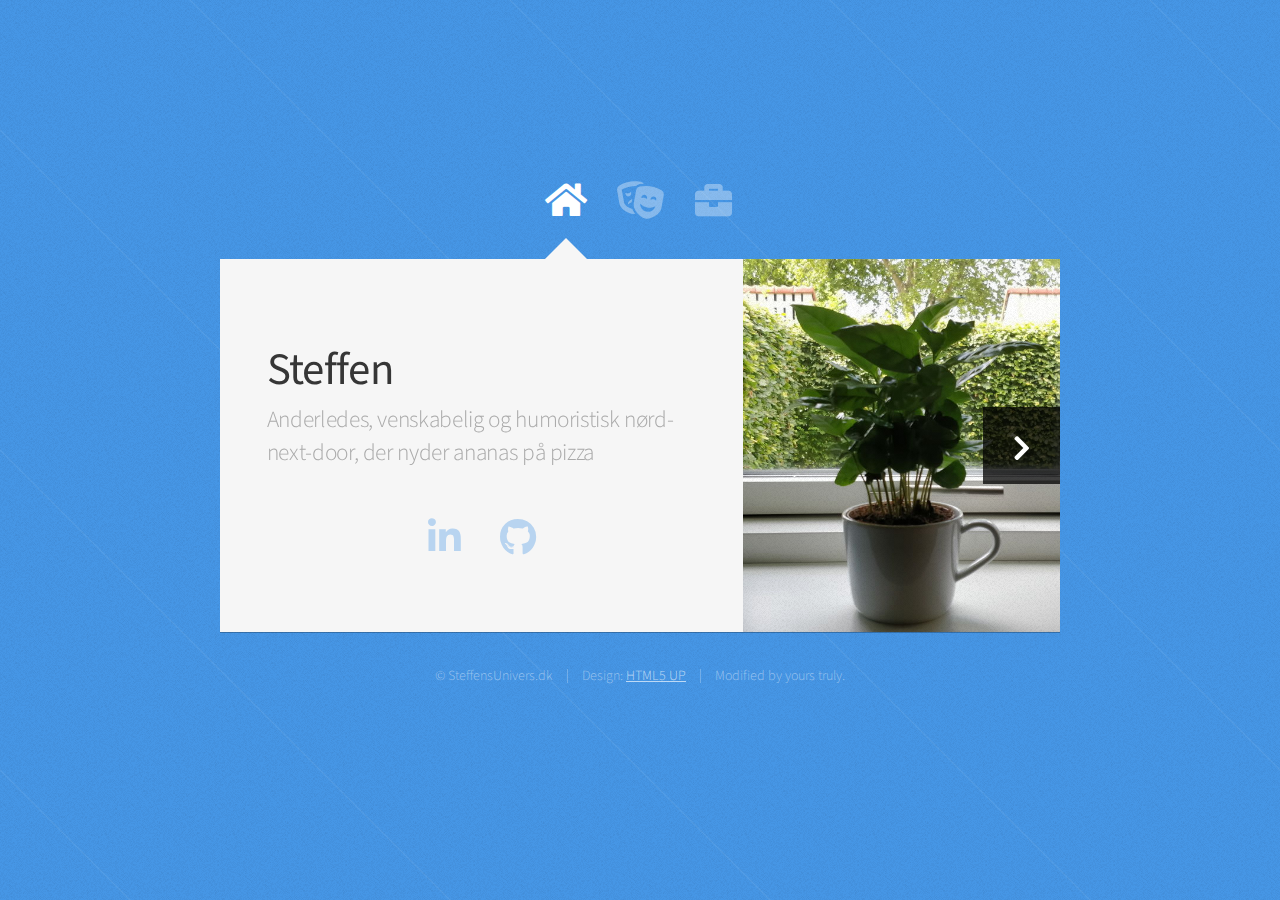
<file: index.html>
<!DOCTYPE HTML>
<!--
	Astral by HTML5 UP
	html5up.net | @ajlkn
	Free for personal and commercial use under the CCA 3.0 license (html5up.net/license)
-->
<html>
	<head>
		<title>Steffens Univers</title>
		<meta charset="utf-8" />
		<meta name="viewport" content="width=device-width, initial-scale=1, user-scalable=no" />
		<link rel="stylesheet" href="assets/css/main.css" />
		<noscript><link rel="stylesheet" href="assets/css/noscript.css" /></noscript>
		<style type="text/css" media="print">
			div.pagebreak {
			  page-break-after: always;
			  position:relative;
			}
			div.section {
				page-break-inside: avoid;
			}
		</style>
	</head>
	<body class="is-preload">

		<!-- Wrapper-->
			<div id="wrapper">

				<!-- Nav -->
					<nav id="nav">
						<a href="#home" class="icon solid fa-home"><span>Hjem</span></a>
						<a href="#interests" class="icon solid fa-theater-masks"><span>Interesser</span></a>
						<a href="#resume" class="icon solid fa-briefcase"><span>CV</span></a>
					</nav>

				<!-- Main -->
					<div id="main">

						<!-- Me -->
							<article id="home" class="panel intro">
								<header>
									<h1>Steffen</h1>
									<p>Anderledes, venskabelig og humoristisk nørd-next-door, der nyder ananas på pizza</p>
									<div id="socials">
										<a href="https://www.linkedin.com/in/steffen--nielsen/" class="icon brands fa-linkedin-in" target="_blank" rel="noopener noreferrer"><span>LinkedIn</span></a>
										<a href="https://github.com/Blazeflack" class="icon brands fa-github" target="_blank" rel="noopener noreferrer"><span>GitHub</span></a>
									</div>
								</header>
								<a href="#interests" class="jumplink pic">
									<span class="arrow icon solid fa-chevron-right"><span>Se mine interesser</span></span>
									<img src="images/coffeeplant.jpg" alt="" />
								</a>
							</article>

						<!-- Interests -->
							<article id="interests" class="panel">
								<header>
									<h2>Interesser / Hobbier</h2>
								</header>
								<p>
									I min ungdom blev meget af tiden brugt foran computeren. Det gør den egentlig også i dag,
									men nu er mit arbejde ansvarlig for en god bid. Når jeg ikke har travlt med at få firkantede øjne,
									nyder jeg bl.a. at lytte til musik, særligt fra den åbenlyst bedste periode i 90'erne, eller også diskuterer jeg med min kat.
								</p>
								<section>
									<h3>Kultur <i class="icon solid fa-theater-masks"></i></h3>
									<p>
										Som tidligere nævnt er jeg glad for musik (jeg er så unik!), og jeg elsker at se stand-up comedy.
										Jeg er ikke typen der går til vilde koncerter, men jeg er for nylig begyndt at tage til live-shows med stand-up comedy.
										Min forståelse for humor er til den mørke side, og det bliver hurtigt interessant hvis komikeren er provokerende og tankevækkende.
									</p>
									<p>
										Det er ikke utænkeligt at jeg kan lokkes med på et museum, dog skal der være andet end malerier at kigge på. Ellers er en tur i Zoo eller en gåtur på de milde dage ret lækre.
									</p>
								</section>
								<section>
									<h3>Spil / Gaming <i class="icon solid fa-dice"></i></h3>
									<p>
										Jeg nyder både analoge og digitale former for spil (altså brætspil/kort og computer), dog skal det helst være for at være social med venner og familie.
										Multiplayer og co-op er lige min kop te, og helst inden for genrerne fantasy, survival eller horror. Kampspil og fifa siger mig intet.
									</p>
									<p>
										I min ungdom begyndte jeg at spille World of Warcraft, hvilket endte med at blive en hobby der hang ved i omkring 7 år.
										Det var i den forbindelse jeg begyndte at interessere mig for programmering, og startede med at lave mine egne modifikationer til WoW.
										Jeg blev en del af et community (<a href="https://tukui.org" target="_blank" rel="noopener noreferrer">tukui.org</a> <i class="icon solid fa-external-link-alt"></i>) centreret omkring disse former for modifikationer, hvor jeg var co-administrator i nogle år, indtil jeg valgte at træde tilbage i år 2021.
									</p>
								</section>
								<section>
									<h3>Webudvikling <i class="icon solid fa-code"></i></h3>
									<p>
										Samtidig med min interesse for programmering manifesterede sig, begyndte jeg også at lege med meget simpel webudvikling i HTML og CSS. Det var en interesse jeg fik lov at omdanne til reelt arbejde lidt senere i livet, men efter et års tid fandt jeg en ny kurs. Jeg nyder dog stadig at rode med opsætning og modifikation af hjemmesider, eksempelvis denne hjemmeside du sidder og læser på lige nu.
									</p>
								</section>
								<section>
									<h3>Manga / Anime <i class="icon fa-laugh-wink"></i></h3>
									<p>
										Jep, du læser rigtigt. Jeg er en af <strong>den</strong> type personer. Jeg foretrækker genrerne slice-of-life, romance og comedy.
									</p>
								</section>
							</article>

						<!-- Resume -->
							<article id="resume" class="panel">
								<div id="printarea" class="container">
									<!--about me section-->
									<div class="about-section">
										<div class="about-image">
											 <img src="images/profil_500x500.jpg" width="150" height="150" />
										</div>
										<div class="about-name">
											<span>Steffen</span>
											<span>Nielsen</span>
										</div>
										<div class="about-position">
											Seniorassistent
										</div>
										<div class="about-contacts">
											<!--social links-->
											<ul class="about-contacts-list">

												<li>
													<a href="https://linkedin.com/in/steffen--nielsen/" target="_blank">
														<i class="fab fa-linkedin" aria-hidden="true"></i><span class="phone-label">steffen--nielsen</span>
													</a>
												</li>

											</ul>
											<!--/social links-->
											<div></div>
											<!--address and phone-->
											<ul class="about-contacts-list about-phone-address">

												<!-- <li> -->
													<!-- <a href="tel:"> -->
														<!-- <i class="fa fa-phone" aria-hidden="true"></i> -->
														<!-- <span class="phone-label"></span> -->
													<!-- </a> -->
												<!-- </li> -->

												<li>
													<a href="mailto:hejsa@steffensunivers.dk">
														<i class="icon solid fa-envelope" aria-hidden="true"></i>
														<span class="phone-label">hejsa@steffensunivers.dk</span>
													</a>
												</li>

												<li>
													<a href="https://goo.gl/maps/QDuQfGTsj5uTiVjd7" target="_blank">
														<i class="icon solid fa-map-marker-alt" aria-hidden="true"></i>
														<span class="phone-label">Odense SØ</span>
													</a>
												</li>

											</ul>
											<!--/address and phone-->
										</div>

										<!--about description-->
										<div class="about-description">
											<p>
												Teknisk og administrativ blæksprutte med et særligt fokus på analyse og optimering af processer og arbejdsgange.
											</p>
										</div>
										<!--/about description-->
									</div>
									<!--/about me section-->

									<!--resume sections-->
									<div class="resume-sections">

										<div class="section profil">

											<div class="section-icon pull-left"><i class="icon solid fa-file-alt" aria-hidden="true"></i></div>
											<h2 class="section-title pull-left">Profil</h2>
											<div class="clearfix"></div>

											<!--text section-->

											<div class="section-text-content ">
												<div class="section-text-content-inside">
													<div class="subsection-main-ui subsection-main-text pull-left">
														<div class="section-timeline section-timeline-default"></div>
														<div>
															<p>Detaljeorienteret ung mand, der nyder at arbejde med tekniske og administrative opgaver.&nbsp;Ansvarsfuld, opsøgende og nyder at blive udfordret på mine evner.</p>
															<p>Får et kick ud af at kunne "sætte et hak" ud for en opgave der er løst til fuld tilfredshed.</p>
															<p>Gennem arbejde og hobbyprojekter, haft mulighed for at forfine evner inden for analyse, samt problemsøgning- og løsning, mens der holdes fokus på brugeren/kunden.</p>
														</div>
													</div>
													<div class="clearfix"></div>
												</div>
											</div>
										</div>

										<div class="section uddannelse">

											<div class="section-icon pull-left"><i class="icon solid fa-graduation-cap" aria-hidden="true"></i></div>
											<h2 class="section-title pull-left">Uddannelse</h2>
											<div class="clearfix"></div>

											<div class="section-education-content">
												<div class="section-timeline"></div>

												<div class="section-education-content-inside">
													<div class="section-timeline-time"></div>
													<div class="subsection-education-main-ui pull-left">
														<p class="subsection-dates">
															<span>Oktober 2021</span>
														</p>
														<p class="subsection-name-info">Kursus i Servicedesign af UX Campus.</p>
													</div>
													<div class="clearfix"></div>
												</div>

												<div class="section-education-content-inside">
													<div class="section-timeline-time"></div>
													<div class="subsection-education-main-ui pull-left">
														<p class="subsection-dates">
															<span>August 2013</span> -
															<!-- end_time_present -->

															<span>Juni 2014</span>

														</p>
														<p class="subsection-name-info">VUC Storstrøm / Matematik B<br>12 mdtl. & 10 skr.</p>
													</div>
													<div class="clearfix"></div>
												</div>

											</div>
										</div>

										<div class="pagebreak"></div>

										<div class="section erfaring">

											<div class="section-icon pull-left"><i class="icon solid fa-file" aria-hidden="true"></i></div>
											<h2 class="section-title pull-left">Erhvervserfaring</h2>
											<div class="clearfix"></div>

											<div class="section-education-content">
												<div class="section-timeline"></div>

												<div class="section-education-content-inside">
													<div class="section-timeline-time"></div>
													<div class="subsection-main-ui pull-left">
														<p class="subsection-dates">
															<span>Oktober 2021</span> -
															<!-- end_time_present -->

															<span>Nuværende</span>

														</p>
														<p class="subsection-name-info">Energinet, ServiceDesk</p>
													</div>
													<div class="subsection-content-ui pull-left">
														<div class="subsection-text-content">
															<p class="subsection-name">Seniorassistent</p>
															<p class="subsection-about">Opgaver omfatter hovedsageligt analyse og optimering af processer, med særligt fokus på brugeroplevelser i Energinet's Service Desk. Ansvarsområder omfatter fortsat også on/off-boarding og håndtering af mobile enheder samt drift og support af medarbejderbredbånd.</p>

															<p class="subsection-name-info"><a href="https://energinet.dk"><i class="icon solid fa-external-link-alt" aria-hidden="true"></i><span>energinet.dk</span></a></p>

														</div>
													</div>
													<div class="clearfix"></div>
												</div>
												
												<div class="section-education-content-inside">
													<div class="section-timeline-time"></div>
													<div class="subsection-main-ui pull-left">
														<p class="subsection-dates">
															<span>Februar 2020</span> -
															<!-- end_time_present -->

															<span>Oktober 2021</span>

														</p>
														<p class="subsection-name-info">Energinet, ServiceDesk</p>
													</div>
													<div class="subsection-content-ui pull-left">
														<div class="subsection-text-content">
															<p class="subsection-name">IT-Supporter</p>
															<p class="subsection-about">Opgaver med fokus på analyse og optimering af processer og arbejdsgange, samt strukturering og kvalitetssikring af data. Medvirkende i mindre grad i daglig support, samt on- og offboarding af medarbejdere. Fortsat ansvarlig for drift og support af medarbejderbredbånd, samt kontrol og analyse af fakturaer.</p>

															<p class="subsection-name-info"><a href="https://energinet.dk"><i class="icon solid fa-external-link-alt" aria-hidden="true"></i><span>energinet.dk</span></a></p>

														</div>
													</div>
													<div class="clearfix"></div>
												</div>

												<div class="section-education-content-inside">
													<div class="section-timeline-time"></div>
													<div class="subsection-main-ui pull-left">
														<p class="subsection-dates">
															<span>Marts 2019</span> -
															<!-- end_time_present -->

															<span>Februar 2020</span>

														</p>
														<p class="subsection-name-info">Energinet, ServiceDesk</p>
													</div>
													<div class="subsection-content-ui pull-left">
														<div class="subsection-text-content">
															<p class="subsection-name">Administrativ Medarbejder</p>
															<p class="subsection-about">Ansvarlig for håndtering af SAP-roller til medarbejdere, medansvarlig for administrering af telefoni og medarbejderbredbånd. Har medvirket til at optimere arbejdsprocesser, samt projekt om optimering af asset management for mobile enheder i ServiceNow. Har jævnlight indsamlet, analyseret og visualiseret data inden for telefoni og medarbejderbredbånd, samt udført kontrol på disse data. Ansvarlig for kontrol og godkendelse af fakturaer for medarbejderbredbånd.</p>

															<p class="subsection-name-info"><a href="https://energinet.dk"><i class="icon solid fa-external-link-alt" aria-hidden="true"></i><span>energinet.dk</span></a></p>

														</div>
													</div>
													<div class="clearfix"></div>
												</div>

												<div class="section-education-content-inside">
													<div class="section-timeline-time"></div>
													<div class="subsection-main-ui pull-left">
														<p class="subsection-dates">
															<span>April 2018</span> -
															<!-- end_time_present -->

															<span>Februar 2019</span>

														</p>
														<p class="subsection-name-info">Bureau Kraken</p>
													</div>
													<div class="subsection-content-ui pull-left">
														<div class="subsection-text-content">
															<p class="subsection-name">Tech &amp; Operations Coordinator</p>
															<p class="subsection-about">Udførte webudvikling og implementering, samt service og kontakt til kunder i forbindelse med udførelsen af deres website. Jeg opnåede erfaring inden for diverse CMS og Ecommerce platforme, samt Google Analytics og HubSpot CRM.</p>

															<del><p class="subsection-name-info"><a href="https://bureaukraken.dk"><i class="icon solid fa-external-link-alt" aria-hidden="true"></i><span>bureaukraken.dk</span></a></p></del>

														</div>
													</div>
													<div class="clearfix"></div>
												</div>

												<div class="section-education-content-inside">
													<div class="section-timeline-time"></div>
													<div class="subsection-main-ui pull-left">
														<p class="subsection-dates">
															<span>Juni 2017</span> -
															<!-- end_time_present -->

															<span>Marts 2018</span>

														</p>
														<p class="subsection-name-info">Bureau Kraken</p>
													</div>
													<div class="subsection-content-ui pull-left">
														<div class="subsection-text-content">
															<p class="subsection-name">Erhvervspraktikant</p>
															<p class="subsection-about">Udførte søgemaskine-optimering samt data-analyse i Google Analytics. Lettere webudvikling i Grav CMS.</p>

															<del><p class="subsection-name-info"><a href="https://bureaukraken.dk"><i class="icon solid fa-external-link-alt" aria-hidden="true"></i><span>bureaukraken.dk</span></a></p></del>

														</div>
													</div>
													<div class="clearfix"></div>
												</div>

											</div>
										</div>

										<div class="section sprog">

											<div class="section-icon pull-left"><i class="icon solid fa-comments" aria-hidden="true"></i></div>
											<h2 class="section-title pull-left">Sprog</h2>
											<div class="clearfix"></div>

											<div class="section-skillset-content">
												<div class="section-skillset-content-inside">
													<div class="subsection-main-ui pull-left">
														<div class="section-timeline section-timeline-short"></div>
														<p class="subsection-about">
															Sprog har aldrig været min store interesse. Dog er jeg stærk i engelsk, og vil meget gerne lære japansk.
														</p>
													</div>
													<div class="subsection-content-ui pull-left">

														<div class="skill-entity">
															<p class="subsection-timeline-title subsection-timeline-title-bar">Dansk</p>
															<div class="skill-bar">
																<div class="skill-bar-indicator" style="width: 100%;"></div>
															</div>
														</div>

														<div class="skill-entity">
															<p class="subsection-timeline-title subsection-timeline-title-bar">Engelsk</p>
															<div class="skill-bar">
																<div class="skill-bar-indicator" style="width: 75%;"></div>
															</div>
														</div>

														<div class="skill-entity">
															<p class="subsection-timeline-title subsection-timeline-title-bar">Tysk</p>
															<div class="skill-bar">
																<div class="skill-bar-indicator" style="width: 15%;"></div>
															</div>
														</div>
													</div>
													<div class="clearfix"></div>
												</div>
											</div>
										</div>

										<div class="section kompetencer">

											<div class="section-icon pull-left"><i class="icon solid fa-thumbs-up" aria-hidden="true"></i></div>
											<h2 class="section-title pull-left">Personlige kompetencer</h2>
											<div class="clearfix"></div>

											<div class="section-skillset-content">
												<div class="section-skillset-content-inside">
													<div class="subsection-main-ui pull-left">
														<div class="section-timeline section-timeline-short"></div>
														<p class="subsection-about">
															Mine vigtigste kompetencer kommer til udtryk hver eneste dag. Om det gælder det helt særlige touch på et færdigt produkt, eller at knokle ekstra hårdt for at nå deadline, så vil jeg altid gå det i møde med et positivt udgangspunkt og højt humør.
														</p>
													</div>
													<div class="subsection-content-ui pull-left">
														<ul class="interests-list">
															<li>Detaljeorienteret</li>
															<li>Ansvarsfuld</li>
															<li>Optimistisk</li>
															<li>Lærenem</li>
															<li>Nysgerrig</li>
															<li>Undersøgende</li>
															<li>Omstillingsparat</li>
														</ul>
													</div>
													<div class="clearfix"></div>
												</div>
											</div>
										</div>

										<div class="section kvalifikationer">

											<div class="section-icon pull-left"><i class="icon solid fa-chart-bar" aria-hidden="true"></i></div>
											<h2 class="section-title pull-left">Kvalifikationer</h2>
											<div class="clearfix"></div>

											<div class="section-skillset-content">
												<div class="section-skillset-content-inside">
													<div class="subsection-main-ui pull-left">
														<div class="section-timeline section-timeline-short"></div>
														<p class="subsection-about">
															Når det kommer til IT og tekniske emner, er jeg meget lærenem. Jeg er udforskende, og formår derved at sætte mig grundigt ind i et givent emne.
														</p>
													</div>
													<div class="subsection-content-ui pull-left">
														<ul class="interests-list">
															<li>Erfaring med Office pakken (særligt Excel)</li>
															<li>Erfaring med ServiceNow</li>
															<li>Erfaring med SAP</li>
															<li>Programmering (HTML/CSS/Lua)</li>
															<li>Analyse og Optimering</li>
															<li>Administration</li>
															<li>Kundeservice</li>
														</ul>
													</div>
													<div class="clearfix"></div>
												</div>
											</div>
										</div>

										<div class="section">

											<div class="section-icon pull-left"><i class="icon solid fa-heart" aria-hidden="true"></i></div>
											<h2 class="section-title pull-left">Interesser</h2>
											<div class="clearfix"></div>

											<div class="section-skillset-content">
												<div class="section-skillset-content-inside">
													<div class="subsection-main-ui pull-left">
														<div class="section-timeline section-timeline-short"></div>
														<p class="subsection-about">
															Jeg har altid interesseret mig for IT, web og gaming. Senere hen er der kommet yderligere nørdede interesser til.
														</p>
													</div>
													<div class="subsection-content-ui pull-left">
														<ul class="interests-list">
															<li>Programmering</li>
															<li>Webudvikling</li>
															<li>Webdesign</li>
															<li>Politik</li>
															<li>Gaming</li>
															<li>Anime / Manga</li>
															<li>V-Tubers</li>
														</ul>
													</div>
													<div class="clearfix"></div>
												</div>
											</div>
										</div>

										<div class="section frivillig">

											<div class="section-icon pull-left"><i class="icon solid fa-file" aria-hidden="true"></i></div>
											<h2 class="section-title pull-left">Frivilligt Arbejde</h2>
											<div class="clearfix"></div>

											<div class="section-education-content">
												<div class="section-timeline"></div>

												<div class="section-education-content-inside">
													<div class="section-timeline-time"></div>
													<div class="subsection-main-ui pull-left">
														<p class="subsection-dates">
															<span>Juli 2017</span> -
															<!-- end_time_present -->

															<span>November 2021</span>

														</p>
														<p class="subsection-name-info">Tukui - Online Fællesskab</p>
													</div>
													<div class="subsection-content-ui pull-left">
														<div class="subsection-text-content">
															<p class="subsection-name">Administrator</p>
															<p class="subsection-about">Efter en episode gjorde at vores website blev fuldstændig udryddet, hjalp jeg med at genopbygge det fra bunden. I den forbindelse blev jeg forfremmet til administrator. Jeg varetager stadig de samme opgaver som tidligere, men har nu også mulighed for at træde til hvis der er behov for hjælp bag scenen.</p>

															<p class="subsection-name-info"><a href="https://tukui.org"><i class="icon solid fa-external-link-alt" aria-hidden="true"></i><span>tukui.org</span></a></p>

														</div>
													</div>
													<div class="clearfix"></div>
												</div>

												<div class="section-education-content-inside">
													<div class="section-timeline-time"></div>
													<div class="subsection-main-ui pull-left">
														<p class="subsection-dates">
															<span>Januar 2012</span> -
															<!-- end_time_present -->

															<span>Juni 2017</span>

														</p>
														<p class="subsection-name-info">Tukui - Online Fællesskab</p>
													</div>
													<div class="subsection-content-ui pull-left">
														<div class="subsection-text-content">
															<p class="subsection-name">Moderator</p>
															<p class="subsection-about">Jeg startede som officiel moderator efter at have været en del af fællesskabet og hjulpet til i en del år. Det handlede hovedsageligt om at vedligeholde forum, samt svare på spørgsmål og yde hjælp til brugere. Her opnåede jeg erfaring med kundesupport samt problemsøgning- og løsning.</p>

															<p class="subsection-name-info"><a href="https://tukui.org"><i class="icon solid fa-external-link-alt" aria-hidden="true"></i><span>tukui.org</span></a></p>

														</div>
													</div>
													<div class="clearfix"></div>
												</div>

											</div>
										</div>

										<div class="section referencer">

											<div class="section-icon pull-left"><i class="icon solid fa-user" aria-hidden="true"></i></div>
											<h2 class="section-title pull-left">Referencer</h2>
											<div class="clearfix"></div>

											<div class="section-portfolio-content">
												<div class="section-timeline"></div>

												<div class="section-portfolio-content-inside">
													<div class="section-timeline-time"></div>
													<div class="subsection-main-ui pull-left">
														<p class="subsection-timeline-title">Henrik Lauridsen</p>
														<div class="subsection-about subsection-text-content subsection-text-content-portfolio person-title-company">
															Agile People Leader / Energinet
														</div>
														<div class="subsection-about subsection-text-content subsection-text-content-portfolio">
															<em>kontaktinfo kan indhentes</em>
														</div>
													</div>
													<div class="subsection-content-ui pull-left">
														<div class="subsection-about subsection-text-content">
															<em>Udtalelse kan indhentes</em>
														</div>
													</div>
													<div class="clearfix"></div>
												</div>

												<div class="section-portfolio-content-inside">
													<div class="section-timeline-time"></div>
													<div class="subsection-main-ui pull-left">
														<p class="subsection-timeline-title">Cathrine Hedemann</p>
														<div class="subsection-about subsection-text-content subsection-text-content-portfolio person-title-company">
															Product Owner / Energinet
														</div>
														<div class="subsection-about subsection-text-content subsection-text-content-portfolio">
															<em>kontaktinfo kan indhentes</em>
														</div>
													</div>
													<div class="subsection-content-ui pull-left">
														<div class="subsection-about subsection-text-content">
															<em>Udtalelse kan indhentes</em>
														</div>
													</div>
													<div class="clearfix"></div>
												</div>

												<div class="section-portfolio-content-inside">
													<div class="section-timeline-time"></div>
													<div class="subsection-main-ui pull-left">
														<p class="subsection-timeline-title">Diana Bach-Laursen</p>
														<div class="subsection-about subsection-text-content subsection-text-content-portfolio person-title-company">
															Center Head / Energinet
														</div>
														<div class="subsection-about subsection-text-content subsection-text-content-portfolio">
															<em>kontaktinfo kan indhentes</em>
														</div>
													</div>
													<div class="subsection-content-ui pull-left">
														<div class="subsection-about subsection-text-content">
															<em>Udtalelse kan indhentes</em>
														</div>
													</div>
													<div class="clearfix"></div>
												</div>

												<div class="section-portfolio-content-inside">
													<div class="section-timeline-time"></div>
													<div class="subsection-main-ui pull-left">
														<p class="subsection-timeline-title">Casper Kraken</p>
														<div class="subsection-about subsection-text-content subsection-text-content-portfolio person-title-company">
															CEO / Bureau Kraken
														</div>
														<div class="subsection-about subsection-text-content subsection-text-content-portfolio">
															<em>kontaktinfo kan indhentes</em>
														</div>
													</div>
													<div class="subsection-content-ui pull-left">
														<div class="subsection-about subsection-text-content">
															<i class="icon solid fa-quote-left" aria-hidden="true"></i> Fantastisk imødekommende, problemløsningsorienteret og en sans for detaljen. Ihærdig og pligtopfyldende, Steffen har min fulde anbefaling.
														</div>
													</div>
													<div class="clearfix"></div>
												</div>

												<div class="section-portfolio-content-inside">
													<div class="section-timeline-time"></div>
													<div class="subsection-main-ui pull-left">
														<p class="subsection-timeline-title">Karina Jensen</p>
														<div class="subsection-about subsection-text-content subsection-text-content-portfolio person-title-company">
															Partner / Bureau Kraken
														</div>
														<div class="subsection-about subsection-text-content subsection-text-content-portfolio">
															<em>kontaktinfo kan indhentes</em>
														</div>
													</div>
													<div class="subsection-content-ui pull-left">
														<div class="subsection-about subsection-text-content">
															<i class="icon solid fa-quote-left" aria-hidden="true"></i> Steffen har for Bureau Kraken været en uundværlig resource. Hans kompetencer og store fokus på udvikling af disse, har gjort ham til et meget agilt og fleksibelt medlem af vores team. Steffen har taget imod opgaver og udfordringer med et godt overblik og lysten til at lære nye arbejdsområder undervejs for, at vi som team kunne løse opgaverne sammen. Steffen er en behagelig person, som altid er imødekommende. Jeg vil i allerhøjeste grad anbefale Steffen til et nyt team.
														</div>
													</div>
													<div class="clearfix"></div>
												</div>

											</div>

										</div>

									</div>
									<!--/resume sections-->
								</div>
							</article>

					</div>

				<!-- Footer -->
					<div id="footer">
						<ul class="copyright">
							<li>&copy; SteffensUnivers.dk</li><li>Design: <a href="http://html5up.net" target="_blank" rel="noopener noreferrer">HTML5 UP</a></li><li>Modified by yours truly.</li>
						</ul>
					</div>

			</div>

		<!-- Scripts -->
			<script src="assets/js/jquery.min.js"></script>
			<script src="assets/js/browser.min.js"></script>
			<script src="assets/js/breakpoints.min.js"></script>
			<script src="assets/js/util.js"></script>
			<script src="assets/js/main.js"></script>

	</body>
</html>
</file>
<file: assets/css/noscript.css>
/*
	Astral by HTML5 UP
	html5up.net | @ajlkn
	Free for personal and commercial use under the CCA 3.0 license (html5up.net/license)
*/

/* Wrapper */

	#wrapper {
		opacity: 1 !important;
	}

/* Nav */

	#nav a {
		opacity: 1.0;
	}

		#nav a:before, #nav a:after {
			display: none;
		}

		#nav a span {
			top: 0;
			opacity: 1.0;
		}

			#nav a span:after {
				display: none;
			}

/* Main */

	#main {
		background: none;
		box-shadow: none;
	}

		#main > .panel {
			background: #ffffff;
			margin-bottom: 2em;
		}

			#main > .panel:last-child {
				margin-bottom: 0;
			}
</file>
<file: assets/css/main.css>
@import url("https://fonts.googleapis.com/css?family=Source+Sans+Pro:300,400,300italic,400italic");
@import url("fontawesome-all.min.css");

/*
	Astral by HTML5 UP
	html5up.net | @ajlkn
	Free for personal and commercial use under the CCA 3.0 license (html5up.net/license)
*/

html, body, div, span, applet, object,
iframe, h1, h2, h3, h4, h5, h6, p, blockquote,
pre, a, abbr, acronym, address, big, cite,
code, del, dfn, em, img, ins, kbd, q, s, samp,
small, strike, strong, sub, sup, tt, var, b,
u, i, center, dl, dt, dd, ol, ul, li, fieldset,
form, label, legend, table, caption, tbody,
tfoot, thead, tr, th, td, article, aside,
canvas, details, embed, figure, figcaption,
footer, header, hgroup, menu, nav, output, ruby,
section, summary, time, mark, audio, video {
	margin: 0;
	padding: 0;
	border: 0;
	font-size: 100%;
	font: inherit;
	vertical-align: baseline;}

article, aside, details, figcaption, figure,
footer, header, hgroup, menu, nav, section {
	display: block;}

body {
	line-height: 1;
}

ol, ul {
	list-style: none;
}

blockquote, q {
	quotes: none;
}

	blockquote:before, blockquote:after, q:before, q:after {
		content: '';
		content: none;
	}

table {
	border-collapse: collapse;
	border-spacing: 0;
}

body {
	-webkit-text-size-adjust: none;
}

mark {
	background-color: transparent;
	color: inherit;
}

input::-moz-focus-inner {
	border: 0;
	padding: 0;
}

input, select, textarea {
	-moz-appearance: none;
	-webkit-appearance: none;
	-ms-appearance: none;
	appearance: none;
}

/* Row */

	.row {
		display: flex;
		flex-wrap: wrap;
		box-sizing: border-box;
		align-items: stretch;
	}

		.row > * {
			box-sizing: border-box;
		}

		.row.gtr-uniform > * > :last-child {
			margin-bottom: 0;
		}

		.row.aln-left {
			justify-content: flex-start;
		}

		.row.aln-center {
			justify-content: center;
		}

		.row.aln-right {
			justify-content: flex-end;
		}

		.row.aln-top {
			align-items: flex-start;
		}

		.row.aln-middle {
			align-items: center;
		}

		.row.aln-bottom {
			align-items: flex-end;
		}

		.row > .imp {
			order: -1;
		}

		.row > .col-1 {
			width: 8.33333%;
		}

		.row > .off-1 {
			margin-left: 8.33333%;
		}

		.row > .col-2 {
			width: 16.66667%;
		}

		.row > .off-2 {
			margin-left: 16.66667%;
		}

		.row > .col-3 {
			width: 25%;
		}

		.row > .off-3 {
			margin-left: 25%;
		}

		.row > .col-4 {
			width: 33.33333%;
		}

		.row > .off-4 {
			margin-left: 33.33333%;
		}

		.row > .col-5 {
			width: 41.66667%;
		}

		.row > .off-5 {
			margin-left: 41.66667%;
		}

		.row > .col-6 {
			width: 50%;
		}

		.row > .off-6 {
			margin-left: 50%;
		}

		.row > .col-7 {
			width: 58.33333%;
		}

		.row > .off-7 {
			margin-left: 58.33333%;
		}

		.row > .col-8 {
			width: 66.66667%;
		}

		.row > .off-8 {
			margin-left: 66.66667%;
		}

		.row > .col-9 {
			width: 75%;
		}

		.row > .off-9 {
			margin-left: 75%;
		}

		.row > .col-10 {
			width: 83.33333%;
		}

		.row > .off-10 {
			margin-left: 83.33333%;
		}

		.row > .col-11 {
			width: 91.66667%;
		}

		.row > .off-11 {
			margin-left: 91.66667%;
		}

		.row > .col-12 {
			width: 100%;
		}

		.row > .off-12 {
			margin-left: 100%;
		}

		.row.gtr-0 {
			margin-top: 0em;
			margin-left: 0em;
		}

			.row.gtr-0 > * {
				padding: 0em 0 0 0em;
			}

			.row.gtr-0.gtr-uniform {
				margin-top: 0em;
			}

				.row.gtr-0.gtr-uniform > * {
					padding-top: 0em;
				}

		.row.gtr-25 {
			margin-top: -0.3125em;
			margin-left: -0.3125em;
		}

			.row.gtr-25 > * {
				padding: 0.3125em 0 0 0.3125em;
			}

			.row.gtr-25.gtr-uniform {
				margin-top: -0.3125em;
			}

				.row.gtr-25.gtr-uniform > * {
					padding-top: 0.3125em;
				}

		.row.gtr-50 {
			margin-top: -0.625em;
			margin-left: -0.625em;
		}

			.row.gtr-50 > * {
				padding: 0.625em 0 0 0.625em;
			}

			.row.gtr-50.gtr-uniform {
				margin-top: -0.625em;
			}

				.row.gtr-50.gtr-uniform > * {
					padding-top: 0.625em;
				}

		.row {
			margin-top: -1.25em;
			margin-left: -1.25em;
		}

			.row > * {
				padding: 1.25em 0 0 1.25em;
			}

			.row.gtr-uniform {
				margin-top: -1.25em;
			}

				.row.gtr-uniform > * {
					padding-top: 1.25em;
				}

		.row.gtr-150 {
			margin-top: -1.875em;
			margin-left: -1.875em;
		}

			.row.gtr-150 > * {
				padding: 1.875em 0 0 1.875em;
			}

			.row.gtr-150.gtr-uniform {
				margin-top: -1.875em;
			}

				.row.gtr-150.gtr-uniform > * {
					padding-top: 1.875em;
				}

		.row.gtr-200 {
			margin-top: -2.5em;
			margin-left: -2.5em;
		}

			.row.gtr-200 > * {
				padding: 2.5em 0 0 2.5em;
			}

			.row.gtr-200.gtr-uniform {
				margin-top: -2.5em;
			}

				.row.gtr-200.gtr-uniform > * {
					padding-top: 2.5em;
				}

		@media screen and (max-width: 1680px) {

			.row {
				display: flex;
				flex-wrap: wrap;
				box-sizing: border-box;
				align-items: stretch;
			}

				.row > * {
					box-sizing: border-box;
				}

				.row.gtr-uniform > * > :last-child {
					margin-bottom: 0;
				}

				.row.aln-left {
					justify-content: flex-start;
				}

				.row.aln-center {
					justify-content: center;
				}

				.row.aln-right {
					justify-content: flex-end;
				}

				.row.aln-top {
					align-items: flex-start;
				}

				.row.aln-middle {
					align-items: center;
				}

				.row.aln-bottom {
					align-items: flex-end;
				}

				.row > .imp-xlarge {
					order: -1;
				}

				.row > .col-1-xlarge {
					width: 8.33333%;
				}

				.row > .off-1-xlarge {
					margin-left: 8.33333%;
				}

				.row > .col-2-xlarge {
					width: 16.66667%;
				}

				.row > .off-2-xlarge {
					margin-left: 16.66667%;
				}

				.row > .col-3-xlarge {
					width: 25%;
				}

				.row > .off-3-xlarge {
					margin-left: 25%;
				}

				.row > .col-4-xlarge {
					width: 33.33333%;
				}

				.row > .off-4-xlarge {
					margin-left: 33.33333%;
				}

				.row > .col-5-xlarge {
					width: 41.66667%;
				}

				.row > .off-5-xlarge {
					margin-left: 41.66667%;
				}

				.row > .col-6-xlarge {
					width: 50%;
				}

				.row > .off-6-xlarge {
					margin-left: 50%;
				}

				.row > .col-7-xlarge {
					width: 58.33333%;
				}

				.row > .off-7-xlarge {
					margin-left: 58.33333%;
				}

				.row > .col-8-xlarge {
					width: 66.66667%;
				}

				.row > .off-8-xlarge {
					margin-left: 66.66667%;
				}

				.row > .col-9-xlarge {
					width: 75%;
				}

				.row > .off-9-xlarge {
					margin-left: 75%;
				}

				.row > .col-10-xlarge {
					width: 83.33333%;
				}

				.row > .off-10-xlarge {
					margin-left: 83.33333%;
				}

				.row > .col-11-xlarge {
					width: 91.66667%;
				}

				.row > .off-11-xlarge {
					margin-left: 91.66667%;
				}

				.row > .col-12-xlarge {
					width: 100%;
				}

				.row > .off-12-xlarge {
					margin-left: 100%;
				}

				.row.gtr-0 {
					margin-top: 0em;
					margin-left: 0em;
				}

					.row.gtr-0 > * {
						padding: 0em 0 0 0em;
					}

					.row.gtr-0.gtr-uniform {
						margin-top: 0em;
					}

						.row.gtr-0.gtr-uniform > * {
							padding-top: 0em;
						}

				.row.gtr-25 {
					margin-top: -0.3125em;
					margin-left: -0.3125em;
				}

					.row.gtr-25 > * {
						padding: 0.3125em 0 0 0.3125em;
					}

					.row.gtr-25.gtr-uniform {
						margin-top: -0.3125em;
					}

						.row.gtr-25.gtr-uniform > * {
							padding-top: 0.3125em;
						}

				.row.gtr-50 {
					margin-top: -0.625em;
					margin-left: -0.625em;
				}

					.row.gtr-50 > * {
						padding: 0.625em 0 0 0.625em;
					}

					.row.gtr-50.gtr-uniform {
						margin-top: -0.625em;
					}

						.row.gtr-50.gtr-uniform > * {
							padding-top: 0.625em;
						}

				.row {
					margin-top: -1.25em;
					margin-left: -1.25em;
				}

					.row > * {
						padding: 1.25em 0 0 1.25em;
					}

					.row.gtr-uniform {
						margin-top: -1.25em;
					}

						.row.gtr-uniform > * {
							padding-top: 1.25em;
						}

				.row.gtr-150 {
					margin-top: -1.875em;
					margin-left: -1.875em;
				}

					.row.gtr-150 > * {
						padding: 1.875em 0 0 1.875em;
					}

					.row.gtr-150.gtr-uniform {
						margin-top: -1.875em;
					}

						.row.gtr-150.gtr-uniform > * {
							padding-top: 1.875em;
						}

				.row.gtr-200 {
					margin-top: -2.5em;
					margin-left: -2.5em;
				}

					.row.gtr-200 > * {
						padding: 2.5em 0 0 2.5em;
					}

					.row.gtr-200.gtr-uniform {
						margin-top: -2.5em;
					}

						.row.gtr-200.gtr-uniform > * {
							padding-top: 2.5em;
						}

		}

		@media screen and (max-width: 1280px) {

			.row {
				display: flex;
				flex-wrap: wrap;
				box-sizing: border-box;
				align-items: stretch;
			}

				.row > * {
					box-sizing: border-box;
				}

				.row.gtr-uniform > * > :last-child {
					margin-bottom: 0;
				}

				.row.aln-left {
					justify-content: flex-start;
				}

				.row.aln-center {
					justify-content: center;
				}

				.row.aln-right {
					justify-content: flex-end;
				}

				.row.aln-top {
					align-items: flex-start;
				}

				.row.aln-middle {
					align-items: center;
				}

				.row.aln-bottom {
					align-items: flex-end;
				}

				.row > .imp-large {
					order: -1;
				}

				.row > .col-1-large {
					width: 8.33333%;
				}

				.row > .off-1-large {
					margin-left: 8.33333%;
				}

				.row > .col-2-large {
					width: 16.66667%;
				}

				.row > .off-2-large {
					margin-left: 16.66667%;
				}

				.row > .col-3-large {
					width: 25%;
				}

				.row > .off-3-large {
					margin-left: 25%;
				}

				.row > .col-4-large {
					width: 33.33333%;
				}

				.row > .off-4-large {
					margin-left: 33.33333%;
				}

				.row > .col-5-large {
					width: 41.66667%;
				}

				.row > .off-5-large {
					margin-left: 41.66667%;
				}

				.row > .col-6-large {
					width: 50%;
				}

				.row > .off-6-large {
					margin-left: 50%;
				}

				.row > .col-7-large {
					width: 58.33333%;
				}

				.row > .off-7-large {
					margin-left: 58.33333%;
				}

				.row > .col-8-large {
					width: 66.66667%;
				}

				.row > .off-8-large {
					margin-left: 66.66667%;
				}

				.row > .col-9-large {
					width: 75%;
				}

				.row > .off-9-large {
					margin-left: 75%;
				}

				.row > .col-10-large {
					width: 83.33333%;
				}

				.row > .off-10-large {
					margin-left: 83.33333%;
				}

				.row > .col-11-large {
					width: 91.66667%;
				}

				.row > .off-11-large {
					margin-left: 91.66667%;
				}

				.row > .col-12-large {
					width: 100%;
				}

				.row > .off-12-large {
					margin-left: 100%;
				}

				.row.gtr-0 {
					margin-top: 0em;
					margin-left: 0em;
				}

					.row.gtr-0 > * {
						padding: 0em 0 0 0em;
					}

					.row.gtr-0.gtr-uniform {
						margin-top: 0em;
					}

						.row.gtr-0.gtr-uniform > * {
							padding-top: 0em;
						}

				.row.gtr-25 {
					margin-top: -0.3125em;
					margin-left: -0.3125em;
				}

					.row.gtr-25 > * {
						padding: 0.3125em 0 0 0.3125em;
					}

					.row.gtr-25.gtr-uniform {
						margin-top: -0.3125em;
					}

						.row.gtr-25.gtr-uniform > * {
							padding-top: 0.3125em;
						}

				.row.gtr-50 {
					margin-top: -0.625em;
					margin-left: -0.625em;
				}

					.row.gtr-50 > * {
						padding: 0.625em 0 0 0.625em;
					}

					.row.gtr-50.gtr-uniform {
						margin-top: -0.625em;
					}

						.row.gtr-50.gtr-uniform > * {
							padding-top: 0.625em;
						}

				.row {
					margin-top: -1.25em;
					margin-left: -1.25em;
				}

					.row > * {
						padding: 1.25em 0 0 1.25em;
					}

					.row.gtr-uniform {
						margin-top: -1.25em;
					}

						.row.gtr-uniform > * {
							padding-top: 1.25em;
						}

				.row.gtr-150 {
					margin-top: -1.875em;
					margin-left: -1.875em;
				}

					.row.gtr-150 > * {
						padding: 1.875em 0 0 1.875em;
					}

					.row.gtr-150.gtr-uniform {
						margin-top: -1.875em;
					}

						.row.gtr-150.gtr-uniform > * {
							padding-top: 1.875em;
						}

				.row.gtr-200 {
					margin-top: -2.5em;
					margin-left: -2.5em;
				}

					.row.gtr-200 > * {
						padding: 2.5em 0 0 2.5em;
					}

					.row.gtr-200.gtr-uniform {
						margin-top: -2.5em;
					}

						.row.gtr-200.gtr-uniform > * {
							padding-top: 2.5em;
						}

		}

		@media screen and (max-width: 980px) {

			.row {
				display: flex;
				flex-wrap: wrap;
				box-sizing: border-box;
				align-items: stretch;
			}

				.row > * {
					box-sizing: border-box;
				}

				.row.gtr-uniform > * > :last-child {
					margin-bottom: 0;
				}

				.row.aln-left {
					justify-content: flex-start;
				}

				.row.aln-center {
					justify-content: center;
				}

				.row.aln-right {
					justify-content: flex-end;
				}

				.row.aln-top {
					align-items: flex-start;
				}

				.row.aln-middle {
					align-items: center;
				}

				.row.aln-bottom {
					align-items: flex-end;
				}

				.row > .imp-medium {
					order: -1;
				}

				.row > .col-1-medium {
					width: 8.33333%;
				}

				.row > .off-1-medium {
					margin-left: 8.33333%;
				}

				.row > .col-2-medium {
					width: 16.66667%;
				}

				.row > .off-2-medium {
					margin-left: 16.66667%;
				}

				.row > .col-3-medium {
					width: 25%;
				}

				.row > .off-3-medium {
					margin-left: 25%;
				}

				.row > .col-4-medium {
					width: 33.33333%;
				}

				.row > .off-4-medium {
					margin-left: 33.33333%;
				}

				.row > .col-5-medium {
					width: 41.66667%;
				}

				.row > .off-5-medium {
					margin-left: 41.66667%;
				}

				.row > .col-6-medium {
					width: 50%;
				}

				.row > .off-6-medium {
					margin-left: 50%;
				}

				.row > .col-7-medium {
					width: 58.33333%;
				}

				.row > .off-7-medium {
					margin-left: 58.33333%;
				}

				.row > .col-8-medium {
					width: 66.66667%;
				}

				.row > .off-8-medium {
					margin-left: 66.66667%;
				}

				.row > .col-9-medium {
					width: 75%;
				}

				.row > .off-9-medium {
					margin-left: 75%;
				}

				.row > .col-10-medium {
					width: 83.33333%;
				}

				.row > .off-10-medium {
					margin-left: 83.33333%;
				}

				.row > .col-11-medium {
					width: 91.66667%;
				}

				.row > .off-11-medium {
					margin-left: 91.66667%;
				}

				.row > .col-12-medium {
					width: 100%;
				}

				.row > .off-12-medium {
					margin-left: 100%;
				}

				.row.gtr-0 {
					margin-top: 0em;
					margin-left: 0em;
				}

					.row.gtr-0 > * {
						padding: 0em 0 0 0em;
					}

					.row.gtr-0.gtr-uniform {
						margin-top: 0em;
					}

						.row.gtr-0.gtr-uniform > * {
							padding-top: 0em;
						}

				.row.gtr-25 {
					margin-top: -0.3125em;
					margin-left: -0.3125em;
				}

					.row.gtr-25 > * {
						padding: 0.3125em 0 0 0.3125em;
					}

					.row.gtr-25.gtr-uniform {
						margin-top: -0.3125em;
					}

						.row.gtr-25.gtr-uniform > * {
							padding-top: 0.3125em;
						}

				.row.gtr-50 {
					margin-top: -0.625em;
					margin-left: -0.625em;
				}

					.row.gtr-50 > * {
						padding: 0.625em 0 0 0.625em;
					}

					.row.gtr-50.gtr-uniform {
						margin-top: -0.625em;
					}

						.row.gtr-50.gtr-uniform > * {
							padding-top: 0.625em;
						}

				.row {
					margin-top: -1.25em;
					margin-left: -1.25em;
				}

					.row > * {
						padding: 1.25em 0 0 1.25em;
					}

					.row.gtr-uniform {
						margin-top: -1.25em;
					}

						.row.gtr-uniform > * {
							padding-top: 1.25em;
						}

				.row.gtr-150 {
					margin-top: -1.875em;
					margin-left: -1.875em;
				}

					.row.gtr-150 > * {
						padding: 1.875em 0 0 1.875em;
					}

					.row.gtr-150.gtr-uniform {
						margin-top: -1.875em;
					}

						.row.gtr-150.gtr-uniform > * {
							padding-top: 1.875em;
						}

				.row.gtr-200 {
					margin-top: -2.5em;
					margin-left: -2.5em;
				}

					.row.gtr-200 > * {
						padding: 2.5em 0 0 2.5em;
					}

					.row.gtr-200.gtr-uniform {
						margin-top: -2.5em;
					}

						.row.gtr-200.gtr-uniform > * {
							padding-top: 2.5em;
						}

		}

		@media screen and (max-width: 736px) {

			.row {
				display: flex;
				flex-wrap: wrap;
				box-sizing: border-box;
				align-items: stretch;
			}

				.row > * {
					box-sizing: border-box;
				}

				.row.gtr-uniform > * > :last-child {
					margin-bottom: 0;
				}

				.row.aln-left {
					justify-content: flex-start;
				}

				.row.aln-center {
					justify-content: center;
				}

				.row.aln-right {
					justify-content: flex-end;
				}

				.row.aln-top {
					align-items: flex-start;
				}

				.row.aln-middle {
					align-items: center;
				}

				.row.aln-bottom {
					align-items: flex-end;
				}

				.row > .imp-small {
					order: -1;
				}

				.row > .col-1-small {
					width: 8.33333%;
				}

				.row > .off-1-small {
					margin-left: 8.33333%;
				}

				.row > .col-2-small {
					width: 16.66667%;
				}

				.row > .off-2-small {
					margin-left: 16.66667%;
				}

				.row > .col-3-small {
					width: 25%;
				}

				.row > .off-3-small {
					margin-left: 25%;
				}

				.row > .col-4-small {
					width: 33.33333%;
				}

				.row > .off-4-small {
					margin-left: 33.33333%;
				}

				.row > .col-5-small {
					width: 41.66667%;
				}

				.row > .off-5-small {
					margin-left: 41.66667%;
				}

				.row > .col-6-small {
					width: 50%;
				}

				.row > .off-6-small {
					margin-left: 50%;
				}

				.row > .col-7-small {
					width: 58.33333%;
				}

				.row > .off-7-small {
					margin-left: 58.33333%;
				}

				.row > .col-8-small {
					width: 66.66667%;
				}

				.row > .off-8-small {
					margin-left: 66.66667%;
				}

				.row > .col-9-small {
					width: 75%;
				}

				.row > .off-9-small {
					margin-left: 75%;
				}

				.row > .col-10-small {
					width: 83.33333%;
				}

				.row > .off-10-small {
					margin-left: 83.33333%;
				}

				.row > .col-11-small {
					width: 91.66667%;
				}

				.row > .off-11-small {
					margin-left: 91.66667%;
				}

				.row > .col-12-small {
					width: 100%;
				}

				.row > .off-12-small {
					margin-left: 100%;
				}

				.row.gtr-0 {
					margin-top: 0em;
					margin-left: 0em;
				}

					.row.gtr-0 > * {
						padding: 0em 0 0 0em;
					}

					.row.gtr-0.gtr-uniform {
						margin-top: 0em;
					}

						.row.gtr-0.gtr-uniform > * {
							padding-top: 0em;
						}

				.row.gtr-25 {
					margin-top: -0.3125em;
					margin-left: -0.3125em;
				}

					.row.gtr-25 > * {
						padding: 0.3125em 0 0 0.3125em;
					}

					.row.gtr-25.gtr-uniform {
						margin-top: -0.3125em;
					}

						.row.gtr-25.gtr-uniform > * {
							padding-top: 0.3125em;
						}

				.row.gtr-50 {
					margin-top: -0.625em;
					margin-left: -0.625em;
				}

					.row.gtr-50 > * {
						padding: 0.625em 0 0 0.625em;
					}

					.row.gtr-50.gtr-uniform {
						margin-top: -0.625em;
					}

						.row.gtr-50.gtr-uniform > * {
							padding-top: 0.625em;
						}

				.row {
					margin-top: -1.25em;
					margin-left: -1.25em;
				}

					.row > * {
						padding: 1.25em 0 0 1.25em;
					}

					.row.gtr-uniform {
						margin-top: -1.25em;
					}

						.row.gtr-uniform > * {
							padding-top: 1.25em;
						}

				.row.gtr-150 {
					margin-top: -1.875em;
					margin-left: -1.875em;
				}

					.row.gtr-150 > * {
						padding: 1.875em 0 0 1.875em;
					}

					.row.gtr-150.gtr-uniform {
						margin-top: -1.875em;
					}

						.row.gtr-150.gtr-uniform > * {
							padding-top: 1.875em;
						}

				.row.gtr-200 {
					margin-top: -2.5em;
					margin-left: -2.5em;
				}

					.row.gtr-200 > * {
						padding: 2.5em 0 0 2.5em;
					}

					.row.gtr-200.gtr-uniform {
						margin-top: -2.5em;
					}

						.row.gtr-200.gtr-uniform > * {
							padding-top: 2.5em;
						}

		}

/* Basic */

	html {
		box-sizing: border-box;
	}

	*, *:before, *:after {
		box-sizing: inherit;
	}

	body {
		background-image: url("images/overlay.png"), url("images/pattern-size1.svg");
		background-color: #4696e5;
		background-repeat: repeat, no-repeat;
		overflow-y: scroll;
		background-position: top left, center center;
		background-attachment: fixed, fixed;
		background-size: auto, cover;
	}

		body.is-preload *, body.is-preload *:before, body.is-preload *:after {
			-moz-animation: none !important;
			-webkit-animation: none !important;
			-ms-animation: none !important;
			animation: none !important;
			-moz-transition: none !important;
			-webkit-transition: none !important;
			-ms-transition: none !important;
			transition: none !important;
		}

	body, input, textarea, select {
		font-family: 'Source Sans Pro', sans-serif;
		font-weight: 300;
		color: #777777;
		font-size: 20pt;
		line-height: 1.75em;
	}

		@media screen and (max-width: 1680px) {

			body, input, textarea, select, #interests p {
				font-size: 15pt !important;
			}
			
			#interests p i.icon {
				font-size: 10pt !important;
			}

		}

		@media screen and (max-width: 1280px) {

			body, input, textarea, select, #interests p {
				font-size: 14pt !important;
			}
			
			#interests p i.icon {
				font-size: 8pt !important;
			}

		}

		@media screen and (max-width: 736px) {

			body, input, textarea, select, #interests p {
				font-size: 12pt !important;
			}
			
			#interests p i.icon {
				font-size: 8pt !important;
			}

		}

		@media screen and (max-width: 360px) {

			body, input, textarea, select, #interests p {
				font-size: 11pt !important;
			}
			
			#interests p i.icon {
				font-size: 8pt !important;
			}

		}

	strong, b, h1, h2, h3, h4, h5, h6 {
		font-weight: 400;
		color: #363636;
	}

	h1 {
		font-size: 2.4em;
		letter-spacing: -0.015em;
	}

	h2 {
		font-size: 1.8em;
		letter-spacing: -0.015em;
	}

	h3, h4, h5, h6 {
		font-size: 1.25em;
		letter-spacing: -0.015em;
	}

	@media screen and (max-width: 736px) {

		h1 {
			font-size: 1.75em;
		}

		h2 {
			font-size: 1.375em;
		}

		h3, h4, h5, h6 {
			font-size: 1em;
		}

	}

	blockquote {
		border-left: solid 0.5em #ddd;
		padding: 1em 0 1em 2em;
		font-style: italic;
	}

	em, i {
		font-style: italic;
	}

	hr {
		border: 0;
		border-top: solid 1px #ddd;
		padding: 1.5em 0 0 0;
		margin: 1.75em 0 0 0;
	}

	sub {
		position: relative;
		top: 0.5em;
		font-size: 0.8em;
	}

	sup {
		position: relative;
		top: -0.5em;
		font-size: 0.8em;
	}

	br.clear {
		clear: both;
	}

	p, ul, ol, dl, table, blockquote, form {
		margin-bottom: 2em;
	}

/* Table */

	table {
		width: 100%;
	}

		table.default tbody tr {
			border-bottom: solid 1px #f4f4f4;
		}

		table.default td {
			padding: 0.5em 1em 0.5em 1em;
		}

		table.default th {
			text-align: left;
			font-weight: 400;
			padding: 0.5em 1em 0.5em 1em;
		}

		table.default thead {
			border-bottom: solid 2px #f4f4f4;
		}

/* Form */

	form label {
		display: block;
		font-weight: 400;
		color: #363636;
		margin: 0 0 1em 0;
	}

	form input[type="text"],
	form input[type="email"],
	form input[type="password"],
	form select,
	form textarea {
		-webkit-appearance: none;
		border: 0;
		background: #f4f4f4;
		padding: 0.75em;
		width: 100%;
		-moz-transition: background-color .25s ease-in-out;
		-webkit-transition: background-color .25s ease-in-out;
		-ms-transition: background-color .25s ease-in-out;
		transition: background-color .25s ease-in-out;
	}

		form input[type="text"]:focus,
		form input[type="email"]:focus,
		form input[type="password"]:focus,
		form select:focus,
		form textarea:focus {
			background: #f8f8f8;
		}

	form input[type="text"],
	form input[type="email"],
	form input[type="password"],
	form select {
		line-height: 1.35em;
	}

	form ::-webkit-input-placeholder {
		color: #999;
	}

	form :-moz-placeholder {
		color: #999;
	}

	form ::-moz-placeholder {
		color: #999;
	}

	form :-ms-input-placeholder {
		color: #999;
	}

/* Section/Article */

	section, article {
		margin-bottom: 3em;
	}

		section > :last-child, section:last-child, article > :last-child, article:last-child {
			margin-bottom: 0;
		}

	header {
		margin: 0 0 1.5em 0;
	}

		header > p {
			margin: 0.5em 0 0 0;
			color: #aaa;
		}

		@media screen and (max-width: 736px) {

			header {
				margin: 0 0 1em 0;
			}

		}

/* Image */

	.image {
		display: inline-block;
	}

		.image img {
			display: block;
			width: 100%;
		}

		.image.fit {
			display: block;
			width: 100%;
		}

		.image.featured {
			display: block;
			width: 100%;
			margin: 0 0 2em 0;
		}

		.image.left {
			float: left;
			margin: 0 2em 2em 0;
		}

		.image.centered {
			display: block;
			margin: 0 0 2em 0;
		}

			.image.centered img {
				margin: 0 auto;
				width: auto;
			}

/* Button */

	input[type="button"],
	input[type="submit"],
	input[type="reset"],
	button,
	.button {
		-moz-transition: background-color .25s ease-in-out;
		-webkit-transition: background-color .25s ease-in-out;
		-ms-transition: background-color .25s ease-in-out;
		transition: background-color .25s ease-in-out;
		-webkit-appearance: none;
		display: inline-block;
		background-color: #222222;
		color: #ffffff;
		border: 0;
		cursor: pointer;
		outline: 0;
		padding: 0.7em 1.5em 0.7em 1.5em;
	}

		input[type="button"]:hover,
		input[type="submit"]:hover,
		input[type="reset"]:hover,
		button:hover,
		.button:hover {
			background-color: #333333;
		}

		input[type="button"]:active,
		input[type="submit"]:active,
		input[type="reset"]:active,
		button:active,
		.button:active {
			background-color: #444444;
		}

		input[type="button"].alt,
		input[type="submit"].alt,
		input[type="reset"].alt,
		button.alt,
		.button.alt {
			background-color: #777777;
		}

			input[type="button"].alt:hover,
			input[type="submit"].alt:hover,
			input[type="reset"].alt:hover,
			button.alt:hover,
			.button.alt:hover {
				background-color: #888888;
			}

			input[type="button"].alt:active,
			input[type="submit"].alt:active,
			input[type="reset"].alt:active,
			button.alt:active,
			.button.alt:active {
				background-color: #999999;
			}

		input[type="button"].small,
		input[type="submit"].small,
		input[type="reset"].small,
		button.small,
		.button.small {
			font-size: 0.75em;
		}

		input[type="button"].large,
		input[type="submit"].large,
		input[type="reset"].large,
		button.large,
		.button.large {
			font-size: 1.25em;
			padding: 0.5em 1.25em 0.5em 1.25em;
		}

		input[type="button"].xlarge,
		input[type="submit"].xlarge,
		input[type="reset"].xlarge,
		button.xlarge,
		.button.xlarge {
			font-size: 1.5em;
			padding: 0.5em 1.25em 0.5em 1.25em;
		}

		@media screen and (max-width: 736px) {

			input[type="button"],
			input[type="submit"],
			input[type="reset"],
			button,
			.button {
				width: 100%;
			}

		}

/* List */

	ul {
		list-style: disc;
		padding-left: 1em;
	}

		ul li {
			padding-left: 0.5em;
		}

	ol {
		list-style: decimal;
		padding-left: 1.25em;
	}

		ol li {
			padding-left: 0.25em;
		}

/* Actions */

	ul.actions {
		list-style: none;
		padding-left: 0;
	}

		ul.actions li {
			display: inline-block;
			padding-left: 0;
			margin: 0 0 0 0.5em;
		}

			ul.actions li:first-child {
				margin-left: 0;
			}

		@media screen and (max-width: 736px) {

			ul.actions li {
				display: block;
				margin: 0.75em 0 0 0;
			}

				ul.actions li:first-child {
					margin-top: 0;
				}

		}

/* Icons */

	.icon {
		text-decoration: none;
		position: relative;
		text-decoration: none;
	}

		.icon:before {
			-moz-osx-font-smoothing: grayscale;
			-webkit-font-smoothing: antialiased;
			display: inline-block;
			font-style: normal;
			font-variant: normal;
			text-rendering: auto;
			line-height: 1;
			text-transform: none !important;
			font-family: 'Font Awesome 5 Free';
			font-weight: 400;
		}

		.icon.solid:before {
			font-weight: 900;
		}

		.icon.brands:before {
			font-family: 'Font Awesome 5 Brands';
		}

		.icon:before {
			line-height: inherit;
		}

		.icon > .label {
			display: none;
		}

/* Nav */

	#nav, #socials {
		text-align: center;
		height: 4.25em;
		cursor: default;
	}

		#nav a, #socials a {
			position: relative;
			display: inline-block;
			color: #ffffff;
			width: 1em;
			height: 1em;
			line-height: 0.9em;
			font-size: 2.5em;
			margin: 0 0.25em 0 0.25em;
			opacity: 0.35;
			outline: 0;
			-moz-transition: opacity .25s ease-in-out;
			-webkit-transition: opacity .25s ease-in-out;
			-ms-transition: opacity .25s ease-in-out;
			transition: opacity .25s ease-in-out;
		}

			#nav a.icon:before, #socials a.icon:before {
				padding-right: 0;
			}

			#nav a:before, #socials a:before {
				font-size: 0.8em;
			}

			#nav a:after, #socials a:after {
				content: '';
				display: block;
				position: absolute;
				left: 50%;
				bottom: -0.75em;
				margin-left: -0.5em;
				border-bottom: solid 0em #f6f6f6;
				border-left: solid 0.5em transparent;
				border-right: solid 0.5em transparent;
				-moz-transition: border-bottom-width .25s ease-in-out;
				-webkit-transition: border-bottom-width .25s ease-in-out;
				-ms-transition: border-bottom-width .25s ease-in-out;
				transition: border-bottom-width .25s ease-in-out;
			}

			#nav a span, #socials a span {
				display: block;
				position: absolute;
				background: #222222;
				color: #ffffff;
				top: -2.75em;
				font-size: 0.3em;
				height: 2.25em;
				line-height: 2.25em;
				left: 50%;
				opacity: 0;
				-moz-transition: opacity .25s ease-in-out;
				-webkit-transition: opacity .25s ease-in-out;
				-ms-transition: opacity .25s ease-in-out;
				transition: opacity .25s ease-in-out;
				width: 5.5em;
				margin-left: -2.75em;
			}

				#nav a span:after, #socials a span:after {
					content: '';
					display: block;
					position: absolute;
					bottom: -0.4em;
					left: 50%;
					margin-left: -0.6em;
					border-top: solid 0.6em #222222;
					border-left: solid 0.6em transparent;
					border-right: solid 0.6em transparent;
				}

			#nav a:hover, #socials a:hover {
				opacity: 1.0;
			}

				#nav a:hover span, #socials a:hover span {
					opacity: 1.0;
				}

			#nav a.active, #socials a.active {
				opacity: 1.0;
			}

				#nav a.active:after, #socials a.active:after {
					border-bottom-width: 0.5em;
				}

		@media screen and (max-width: 980px) {

			#nav a span, #socials a span {
				display: none;
			}

		}

/* Wrapper */

	#wrapper {
		width: 45em;
		margin: 0 auto;
		min-height: 100vh;
		max-width: 100%;
		padding: 4em 0;
		display: -moz-flex;
		display: -webkit-flex;
		display: -ms-flex;
		display: flex;
		-moz-flex-direction: column;
		-webkit-flex-direction: column;
		-ms-flex-direction: column;
		flex-direction: column;
		-moz-align-items: center;
		-webkit-align-items: center;
		-ms-align-items: center;
		align-items: center;
		-moz-justify-content: center;
		-webkit-justify-content: center;
		-ms-justify-content: center;
		justify-content: center;
		-moz-transition: opacity 1s ease-in-out;
		-webkit-transition: opacity 1s ease-in-out;
		-ms-transition: opacity 1s ease-in-out;
		transition: opacity 1s ease-in-out;
	}

		body.is-preload #wrapper {
			opacity: 0;
		}

		@media screen and (max-width: 1280px) {

			#wrapper {
				padding: 3em 0;
				max-width: calc(100% - 6em);
			}

		}

		@media screen and (max-width: 980px) {

			#wrapper {
				padding: 1.5em 0;
				max-width: calc(100% - 8em);
			}

		}

		@media screen and (max-width: 736px) {

			#wrapper {
				padding: 1em 0;
				max-width: calc(100% - 2em);
			}

		}

		@media screen and (max-width: 360px) {

			#wrapper {
				padding: 1em 0;
				max-width: 100%;
			}

		}

/* Main */

	#main {
		position: relative;
		overflow: hidden;
		width: 100%;
		background: #f6f6f6;
		box-shadow: 0px 1px 0px 0px rgba(0, 0, 0, 0.25);
		-moz-transition: min-height 0.5s ease-in-out, max-height 0.5s ease-in-out;
		-webkit-transition: min-height 0.5s ease-in-out, max-height 0.5s ease-in-out;
		-ms-transition: min-height 0.5s ease-in-out, max-height 0.5s ease-in-out;
		transition: min-height 0.5s ease-in-out, max-height 0.5s ease-in-out;
	}

		#main > .panel {
			-moz-transition: opacity 0.25s ease-in-out;
			-webkit-transition: opacity 0.25s ease-in-out;
			-ms-transition: opacity 0.25s ease-in-out;
			transition: opacity 0.25s ease-in-out;
			margin-bottom: 0;
			position: relative;
			padding: 3.5em 2.5em 2.5em 2.5em;
			width: 100%;
		}

			#main > .panel.inactive {
				opacity: 0;
			}

			@media screen and (max-width: 736px) {

				#main > .panel {
					padding: 2em 1.5em 1.5em 1.5em;
				}

			}

			#main > .panel.intro {
				padding: 0;
				height: 20em;
				display: -moz-flex;
				display: -webkit-flex;
				display: -ms-flex;
				display: flex;
				-moz-flex-direction: row;
				-webkit-flex-direction: row;
				-ms-flex-direction: row;
				flex-direction: row;
				-moz-align-items: center;
				-webkit-align-items: center;
				-ms-align-items: center;
				align-items: center;
			}

				#main > .panel.intro .pic {
					text-decoration: none;
					position: relative;
					-moz-flex-grow: 0;
					-webkit-flex-grow: 0;
					-ms-flex-grow: 0;
					flex-grow: 0;
					-moz-flex-shrink: 0;
					-webkit-flex-shrink: 0;
					-ms-flex-shrink: 0;
					flex-shrink: 0;
					width: 17em;
					height: 100%;
				}

					#main > .panel.intro .pic:before {
						content: '';
						position: absolute;
						top: 0;
						left: 0;
						background: url("images/overlay.png");
						width: 100%;
						height: 100%;
						z-index: 1;
					}

					#main > .panel.intro .pic img {
						position: relative;
						display: block;
						position: absolute;
						top: 0;
						left: 0;
						width: 100%;
						height: 100%;
						-moz-object-fit: cover;
						-webkit-object-fit: cover;
						-ms-object-fit: cover;
						object-fit: cover;
						-moz-object-position: center;
						-webkit-object-position: center;
						-ms-object-position: center;
						object-position: center;
					}

					#main > .panel.intro .pic .arrow {
						display: block;
						position: absolute;
						right: 0;
						top: 50%;
						margin-top: -1.375em;
						width: 2.75em;
						height: 2.75em;
						background: #000;
						background: rgba(0, 0, 0, 0.75);
						color: #ffffff;
						text-align: center;
						line-height: 2.75em;
						font-size: 1.5em;
						z-index: 1;
						-moz-transition: width .15s ease-in-out, padding-right .15s ease-in-out;
						-webkit-transition: width .15s ease-in-out, padding-right .15s ease-in-out;
						-ms-transition: width .15s ease-in-out, padding-right .15s ease-in-out;
						transition: width .15s ease-in-out, padding-right .15s ease-in-out;
					}

						#main > .panel.intro .pic .arrow:before {
							position: relative;
							padding-right: 0;
							top: 0.125em;
						}

						#main > .panel.intro .pic .arrow span {
							display: block;
							text-indent: -9999px;
						}

					#main > .panel.intro .pic:hover .arrow {
						width: 3em;
						padding-right: 0.25em;
					}

				#main > .panel.intro header {
					-moz-flex-grow: 1;
					-webkit-flex-grow: 1;
					-ms-flex-grow: 1;
					flex-grow: 1;
					-moz-flex-shrink: 1;
					-webkit-flex-shrink: 1;
					-ms-flex-shrink: 1;
					flex-shrink: 1;
					padding: 3.5em 2.5em;
					margin-bottom: 0;
					width: 100%;
				}

					#main > .panel.intro header h1 {
						line-height: 1.25em;
						margin-bottom: 0;
					}

					#main > .panel.intro header p {
						letter-spacing: -0.015em;
						font-size: 1.25em;
						margin: 0.25em 0 0 0;
					}

				@media screen and (max-width: 980px) {

					#main > .panel.intro {
						-moz-flex-direction: column;
						-webkit-flex-direction: column;
						-ms-flex-direction: column;
						flex-direction: column;
						height: auto;
					}

						#main > .panel.intro .pic {
							height: 25em;
							width: 100%;
						}

						#main > .panel.intro header {
							padding: 4em;
							text-align: center;
						}

				}

				@media screen and (max-width: 736px) {

					#main > .panel.intro .pic {
						height: 20em;
					}

					#main > .panel.intro header {
						padding: 2.75em 2em 2.5em 2em;
					}

						#main > .panel.intro header p {
							font-size: 1em;
							margin: 0.25em 0 0 0;
						}

				}

/* Footer */

	#footer {
		color: rgba(255, 255, 255, 0.45);
		text-align: center;
		padding: 2em 0 0 0;
		font-size: 0.75em;
	}

		#footer a {
			color: #ddd;
			color: rgba(255, 255, 255, 0.65);
			-moz-transition: color .25s ease-in-out;
			-webkit-transition: color .25s ease-in-out;
			-ms-transition: color .25s ease-in-out;
			transition: color .25s ease-in-out;
		}

			#footer a:hover {
				color: white;
			}

		#footer .copyright {
			list-style: none;
			padding-left: 0;
		}

			#footer .copyright li {
				display: inline-block;
				padding-left: 1em;
				margin-left: 1em;
				border-left: solid 1px rgba(255, 255, 255, 0.25);
				line-height: 1;
			}

				#footer .copyright li:first-child {
					padding-left: 0;
					margin-left: 0;
					border-left: 0;
				}

		@media screen and (max-width: 736px) {

			#footer .copyright li {
				padding-left: 0.5em;
				margin-left: 0.5em;
			}

		}

/* Socials */
#socials a {
	color: #4696e5 !important;
	height: auto !important;
	margin-top: 1em;
}

/* Yep */
.hehe {
	font-size: 12px;
}

/* Interests */
#interests p {
	font-size: 16pt;
	line-height: 1.5;
}

#interests p i.icon {
	font-size: 10pt;
}
		
/* CV */
.container {
	color: #222222;
	font-weight:400;
	line-height: 18px;
	font-size: 16px;
	max-width: 1000px;	
	position: relative;
	margin: auto;
	padding: 32px;
	margin-bottom: 50px;
}
.container p, .container a {
	margin: 10px 0px;
}

.resume-sections {
	position:relative;
}

@media screen and (max-width: 1100px) {
	.container {	
		max-width: 900px;	
	}
}
@media screen and (max-width: 1000px) {
	.container {	
		max-width: 800px;	
	}
}
@media screen and (max-width: 850px) {
	.container {	
		max-width: 600px;
		padding: 20px;	
	}
}
@media screen and (max-width: 850px) {
	.container {
		margin-bottom: 0;
		margin-top: 0;
	}
}
.about-section {
	margin: 50px 0px;
	margin-bottom: 70px;
	text-align: center;
}
.about-image {
	position: absolute;
	right: 40px;
}
@media screen and (max-width: 850px) {
	.about-image {
		position: relative;
		right: 0;
	}
}
.about-image img {
-webkit-clip-path: circle(50% at 50% 50%);
clip-path: circle(50% at 50% 50%);
}
.about-name {
	display: inline-block;
	border-style: solid;
	padding: 20px 40px;
	font-family: 'Source Sans Pro', sans-serif;
	font-size: 38px;
	text-transform: uppercase;
	border-color: #4696e5;
	border-width: 3px;
	font-weight: 400;
}
.about-position {
	text-transform: uppercase;
	font-family: 'Source Sans Pro', sans-serif;
	text-align: center;
	color: #191c1d;
	font-size: 20px;
	margin: 34px 0px;
	margin-bottom: 40px;
    font-weight: 600;
    letter-spacing: 5px;
    line-height: 20px;	
}
@media screen and (max-width: 750px) {
	.about-name {
		font-size: 28px;
	}
	.about-position {
		font-size: 17px;
	}
}
@media screen and (max-width: 500px) {
	.about-name {
		font-size: 22px;
	}
	.about-position {
		font-size: 16px;
	}
}
.about-contacts {
	margin: 30px 0px;
}
.about-description {
	text-align: center;
	display: inline-block;
	max-width: 600px;
}
.about-description p {
	font-size: 16px;	
}
.about-contacts-list {
	list-style-type: none;
	display: inline-block;
	margin: 0px; padding: 0px;
}
.about-contacts-list li {
	display: inline-block;
    font-size: 20px;
    margin: 2px 7px;	
}
.about-contacts-list li a:link {
	text-decoration: none;
    color: #5f6466;
    font-size: 18px;
}
.about-contacts-list li a:visited {
    color: #5f6466;
}
.about-contacts-list li a:hover {
    color: #525657;
}
.about-contacts-list li a:active {
    color: #5f6466;
}
.about-contacts-list .phone-label {
	font-size: 16px;
    margin-left: 5px;
    vertical-align: middle;	
}
.about-phone-address {
	margin-top: 5px;
}

.section {
	margin-bottom: 40px;
}

.section-icon {
	margin-top: 4px;
	margin-right: 24px;
    font-size: 25px;
}
.section-title {
	font-family: 'Source Sans Pro', sans-serif;
	font-size: 20px;
	font-weight: bold;
	text-transform: uppercase;
	border-bottom-style: solid;
	border-color: #4696e5;
	border-width: 3px;
	margin: 0px 0px;
	padding-bottom: 5px;
}
@media screen and (max-width: 750px) {
	.section-title {
		font-size: 20px;
	}
}
@media screen and (max-width: 500px) {
	.section-title {
		font-size: 18px;
	}
}
.subsection-main-ui {
	width: 25%;
	padding-right: 35px;
	position: relative;
}

.subsection-content-ui {
	width: 60%;
}

@media screen and (max-width: 750px) {
	.subsection-main-ui {
		width: auto;
		float: none !important;
	}

	.subsection-content-ui {
		width: auto;
		float: none !important;
	}
}

/* section text */
.section-text-content {
	position: relative;	
}
.section-text-content-inside {
	padding: 5px 0px;
	padding-left: 51px;
	margin: 20px 0px;
	position: relative;
	margin-bottom: 40px;
}
.subsection-main-text {
	max-width: 700px;
	width: auto;
}

/* section education */
.section-education-content {
	position: relative;	
}
.section-education-content-inside {
	padding: 5px 0px;
	padding-left: 60px;
	margin: 20px 0px;
	position: relative;
}
.section-timeline {
	position: absolute;
	left: 16px; top: 0; width: 2px; height: 100%;
	background: #4696e5;
}
.section-timeline-time {
	width: 10px; height: 10px;
	border-radius: 5px;
	background: #4696e5;
	position: absolute;
    left: 12px;
    top: 19px;	
}
.subsection-name {
	font-size: 16px;
	font-weight: 600;
}
.subsection-name-info, .subsection-name-info a, .subsection-about {
	font-size: 15px;
	line-height: 17px;
}
.subsection-dates, .subsection-timeline-title {	
	font-size: 16px !important;
	font-weight: 600 !important;
}
.subsection-timeline-title-bar {
	font-weight: 400 !important;
}
.subsection-name-info a {
	color: #4696e5 !important;
	text-decoration: none;
}
.subsection-name-info a span {
    vertical-align: text-bottom;
    margin-left: 8px;	
}

/* portfolio */
.section-portfolio-content {
	position: relative;	
}
.section-portfolio-content-inside {
	padding: 5px 0px;
	padding-left: 60px;
	margin: 20px 0px;
	position: relative;
	margin-bottom: 40px;
}
.section-portfolio-content-image {
    margin-top: 9px;
    margin-bottom: 18px;	
}
.section-portfolio-content-image img {
	max-width: 100%;
}
.subsection-text-content-portfolio {
	margin-top: 9px;
}

/* clients/logos */
.section-logos-content {
	margin-top: 20px;
}
.section-logos-content {
	position: relative;	
}
.section-logos-content-inside {
	padding: 5px 0px;
	padding-left: 60px;
	margin: 20px 0px;
	position: relative;
	margin-bottom: 40px;
}
.logos-list {
	display: block;
	margin: 0; padding: 0;
	list-style-type: none;
}
.logos-list li {
	display: inline-block;
	margin-bottom: 20px;
	margin-right: 20px;
}
.logos-list li div img {
	width: 150px;
}
.logos-list li a img {
	width: 150px;
}

/* skillset */
.section-skillset-content {
	position: relative;	
}
.section-skillset-content-inside {
	padding: 5px 0px;
	padding-left: 60px;
	margin: 20px 0px;
	position: relative;
	margin-bottom: 40px;
}
.skill-entity {
	margin-bottom: 20px;
}
.skill-bar {
	width: 100%;
	height: 5px;
	background: #CCCCCC;
	overflow: hidden;
}
.skill-bar-indicator {
	background: #4696e5;
	width: 0px;
	height: 100%;
}
.section-timeline-default {
	left: -35px;
}
.section-timeline-short {
	left: -44px;
}

/* interests section */
.interests-list {
	list-style-type: none; margin: 0; padding: 0;
}
.interests-list li {
    display: inline-block;
    border-style: solid;
    border-width: 2px;
    padding: 8px 20px;
    margin-right: 10px;
    margin-bottom: 11px;
}

/* references */
.person-title-company {
	color: #4696e5;
}

.section.referencer div.subsection-content-ui {
	padding: 10px 0;
}

/* utils */
.pull-left {
	float: left;
}
.pull-right {
	float: right;
}
.absolute {
     position: absolute;
}
.clearfix:after {
     visibility: hidden;
     display: block;
     font-size: 0;
     content: " ";
     clear: both;
     height: 0;
     }
.clearfix { display: inline-block; }
/* start commented backslash hack \*/
* html .clearfix { height: 1%; }
.clearfix { display: block; }
/* close commented backslash hack */

@media print {
	html,body {background:#FFFFFF;}
	#main {position:absolute; padding:0; height:0px; overflow:visible;top:0}
	#resume.panel {padding:0}
	#printarea {position:absolute; width:100%; top:0; padding:0; margin:-1px;}
	.about-image {width:75px;height:75px;right:75px;margin-top:0px;margin-bottom:0px;}
	.about-description, .section-text-content-inside, .subsection-name-info, 
	.subsection-about, .interests-list {font-weight: 300;}
	.subsection-about>em {font-weight: 400;}
	#home, #interests {height:0px;display:none;position:absolute;}
	#nav {display:none;}
 }
</file>
